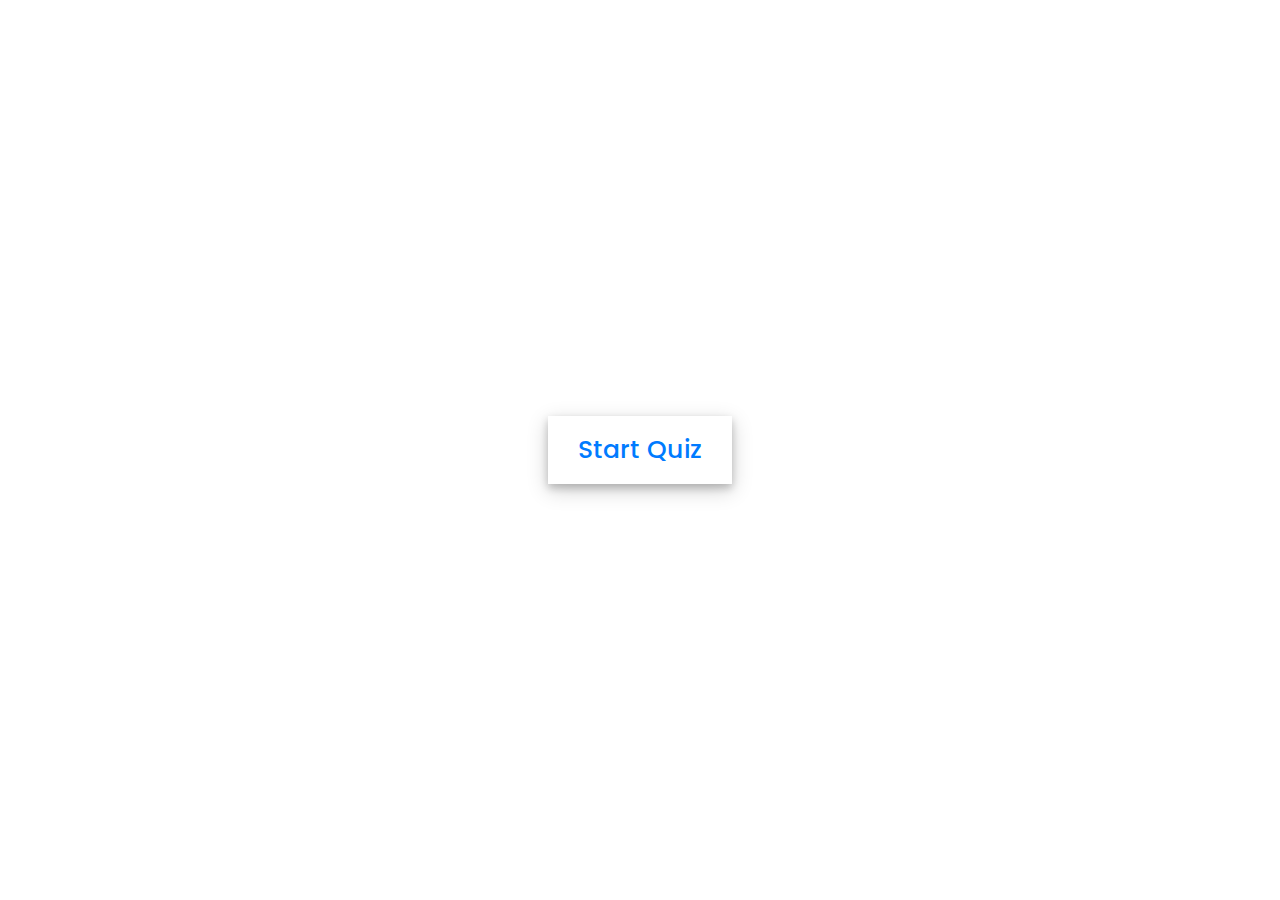
<file: quiz.html>
<!DOCTYPE html>
<!DOCTYPE html>
<html lang="en">
<head>
    <meta charset="UTF-8">
    <meta name="viewport" content="width=device-width, initial-scale=1.0">
    <title>Online Test</title>
    <link rel="stylesheet" href="quiz.css">
    <link rel="stylesheet" href="https://cdnjs.cloudflare.com/ajax/libs/font-awesome/5.15.3/css/all.min.css"/>
</head>
<body>
    <div class="start_btn"><button>Start Quiz</button></div>
    <div class="info_box">
        <div class="info-title"><span>Some Rules of this Quiz</span></div>
        <div class="info-list">
            <div class="info">1. You will have only <span>15 seconds</span> per each question.</div>
            <div class="info">2. Once you select your answer, it can't be undone.</div>
            <div class="info">3. You can't select any option once time goes off.</div>
            <div class="info">4. You can't exit from the Quiz while you're playing.</div>
            <div class="info">5. You'll get points on the basis of your correct answers.</div>
        </div>
        <div class="buttons">
            <button class="quit">Exit Quiz</button>
            <button class="restart">Continue</button>
        </div>
    </div>

    <div class="quiz_box">
        <header>
            <div class="title">UI Development MCQ</div>
            <div class="timer">
                <div class="time_left_txt">Time Left</div>
                <div class="timer_sec">15</div>
            </div>
            <div class="time_line"></div>
        </header>
        <section>
            <div class="que_text">
                
            </div>
            <div class="option_list">
                
            </div>
        </section>

        
        <footer>
            <div class="total_que">
                
            </div>
            <button class="next_btn">Next Que</button>
        </footer>
    </div>

   
    <div class="result_box">
        <div class="icon">
            <i class="fas fa-crown"></i>
        </div>
        <div class="complete_text">You've completed the Quiz!</div>
        <div class="score_text">
            
        </div>
        <div class="buttons">
            <button class="restart">Replay Quiz</button>
            <button class="quit">Quit Quiz</button>
        </div>
    </div>

    <script src="questions.js"></script>
   
    <script src="script.js"></script>

</body>
</html>
</html>
</file>
<file: quiz.css>
/* importing google fonts */
@import url('https://fonts.googleapis.com/css2?family=Poppins:wght@200;300;400;500;600;700&display=swap');
*{
    margin: 0;
    padding: 0;
    box-sizing: border-box;
    font-family: 'Poppins', sans-serif;
}

body{
    background: url('https://images.unsplash.com/photo-1488590528505-98d2b5aba04b?ixlib=rb-4.0.3&ixid=M3wxMjA3fDB8MHxzZWFyY2h8Mnx8dGVjaG5vbG9neXxlbnwwfHwwfHx8MA%3D%3D&auto=format&fit=crop&w=1000&q=60');
}

::selection{
    color: #fff;
    background: #007bff;
}

.start_btn,
.info_box,
.quiz_box,
.result_box{
    position: absolute;
    top: 50%;
    left: 50%;
    transform: translate(-50%, -50%);
    box-shadow: 0 4px 8px 0 rgba(0, 0, 0, 0.2), 
                0 6px 20px 0 rgba(0, 0, 0, 0.19);
}

.info_box.activeInfo,
.quiz_box.activeQuiz,
.result_box.activeResult{
    opacity: 1;
    z-index: 5;
    pointer-events: auto;
    transform: translate(-50%, -50%) scale(1);
}

.start_btn button{
    font-size: 25px;
    font-weight: 500;
    color: #007bff;
    padding: 15px 30px;
    outline: none;
    border: none;
    border-radius: 5px;
    background: #fff;
    cursor: pointer;
}

.info_box{
    width: 540px;
    background: #fff;
    border-radius: 5px;
    transform: translate(-50%, -50%) scale(0.9);
    opacity: 0;
    pointer-events: none;
    transition: all 0.3s ease;
}

.info_box .info-title{
    height: 60px;
    width: 100%;
    border-bottom: 1px solid lightgrey;
    display: flex;
    align-items: center;
    padding: 0 30px;
    border-radius: 5px 5px 0 0;
    font-size: 20px;
    font-weight: 600;
}

.info_box .info-list{
    padding: 15px 30px;
}

.info_box .info-list .info{
    margin: 5px 0;
    font-size: 17px;
}

.info_box .info-list .info span{
    font-weight: 600;
    color: #007bff;
}
.info_box .buttons{
    height: 60px;
    display: flex;
    align-items: center;
    justify-content: flex-end;
    padding: 0 30px;
    border-top: 1px solid lightgrey;
}

.info_box .buttons button{
    margin: 0 5px;
    height: 40px;
    width: 100px;
    font-size: 16px;
    font-weight: 500;
    cursor: pointer;
    border: none;
    outline: none;
    border-radius: 5px;
    border: 1px solid #007bff;
    transition: all 0.3s ease;
}

.quiz_box{
    width: 550px;
    background: #fff;
    border-radius: 5px;
    transform: translate(-50%, -50%) scale(0.9);
    opacity: 0;
    pointer-events: none;
    transition: all 0.3s ease;
}

.quiz_box header{
    position: relative;
    z-index: 2;
    height: 70px;
    padding: 0 30px;
    background: #fff;
    border-radius: 5px 5px 0 0;
    display: flex;
    align-items: center;
    justify-content: space-between;
    box-shadow: 0px 3px 5px 1px rgba(0,0,0,0.1);
}

.quiz_box header .title{
    font-size: 20px;
    font-weight: 600;
}

.quiz_box header .timer{
    color: #004085;
    background: #cce5ff;
    border: 1px solid #b8daff;
    height: 45px;
    padding: 0 8px;
    border-radius: 5px;
    display: flex;
    align-items: center;
    justify-content: space-between;
    width: 145px;
}

.quiz_box header .timer .time_left_txt{
    font-weight: 400;
    font-size: 17px;
    user-select: none;
}

.quiz_box header .timer .timer_sec{
    font-size: 18px;
    font-weight: 500;
    height: 30px;
    width: 45px;
    color: #fff;
    border-radius: 5px;
    line-height: 30px;
    text-align: center;
    background: #343a40;
    border: 1px solid #343a40;
    user-select: none;
}

.quiz_box header .time_line{
    position: absolute;
    bottom: 0px;
    left: 0px;
    height: 3px;
    background: #007bff;
}

section{
    padding: 25px 30px 20px 30px;
    background: #fff;
}

section .que_text{
    font-size: 25px;
    font-weight: 600;
}

section .option_list{
    padding: 20px 0px;
    display: block;   
}

section .option_list .option{
    background: aliceblue;
    border: 1px solid #84c5fe;
    border-radius: 5px;
    padding: 8px 15px;
    font-size: 17px;
    margin-bottom: 15px;
    cursor: pointer;
    transition: all 0.3s ease;
    display: flex;
    align-items: center;
    justify-content: space-between;
}

section .option_list .option:last-child{
    margin-bottom: 0px;
}

section .option_list .option:hover{
    color: #004085;
    background: #cce5ff;
    border: 1px solid #b8daff;
}

section .option_list .option.correct{
    color: #155724;
    background: #d4edda;
    border: 1px solid #c3e6cb;
}

section .option_list .option.incorrect{
    color: #721c24;
    background: #f8d7da;
    border: 1px solid #f5c6cb;
}

section .option_list .option.disabled{
    pointer-events: none;
}

section .option_list .option .icon{
    height: 26px;
    width: 26px;
    border: 2px solid transparent;
    border-radius: 50%;
    text-align: center;
    font-size: 13px;
    pointer-events: none;
    transition: all 0.3s ease;
    line-height: 24px;
}
.option_list .option .icon.tick{
    color: #23903c;
    border-color: #23903c;
    background: #d4edda;
}

.option_list .option .icon.cross{
    color: #a42834;
    background: #f8d7da;
    border-color: #a42834;
}

footer{
    height: 60px;
    padding: 0 30px;
    display: flex;
    align-items: center;
    justify-content: space-between;
    border-top: 1px solid lightgrey;
}

footer .total_que span{
    display: flex;
    user-select: none;
}

footer .total_que span p{
    font-weight: 500;
    padding: 0 5px;
}

footer .total_que span p:first-child{
    padding-left: 0px;
}

footer button{
    height: 40px;
    padding: 0 13px;
    font-size: 18px;
    font-weight: 400;
    cursor: pointer;
    border: none;
    outline: none;
    color: #fff;
    border-radius: 5px;
    background: #007bff;
    border: 1px solid #007bff;
    line-height: 10px;
    opacity: 0;
    pointer-events: none;
    transform: scale(0.95);
    transition: all 0.3s ease;
}

footer button:hover{
    background: #0263ca;
}

footer button.show{
    opacity: 1;
    pointer-events: auto;
    transform: scale(1);
}

.result_box{
    background: #fff;
    border-radius: 5px;
    display: flex;
    padding: 25px 30px;
    width: 450px;
    align-items: center;
    flex-direction: column;
    justify-content: center;
    transform: translate(-50%, -50%) scale(0.9);
    opacity: 0;
    pointer-events: none;
    transition: all 0.3s ease;
}

.result_box .icon{
    font-size: 100px;
    color: #007bff;
    margin-bottom: 10px;
}

.result_box .complete_text{
    font-size: 20px;
    font-weight: 500;
}

.result_box .score_text span{
    display: flex;
    margin: 10px 0;
    font-size: 18px;
    font-weight: 500;
}

.result_box .score_text span p{
    padding: 0 4px;
    font-weight: 600;
}

.result_box .buttons{
    display: flex;
    margin: 20px 0;
}

.result_box .buttons button{
    margin: 0 10px;
    height: 45px;
    padding: 0 20px;
    font-size: 18px;
    font-weight: 500;
    cursor: pointer;
    border: none;
    outline: none;
    border-radius: 5px;
    border: 1px solid #007bff;
    transition: all 0.3s ease;
}

.buttons button.restart{
    color: #fff;
    background: #007bff;
}

.buttons button.restart:hover{
    background: #0263ca;
}

.buttons button.quit{
    color: #007bff;
    background: #fff;
}

.buttons button.quit:hover{
    color: #fff;
    background: #007bff;
}
</file>
